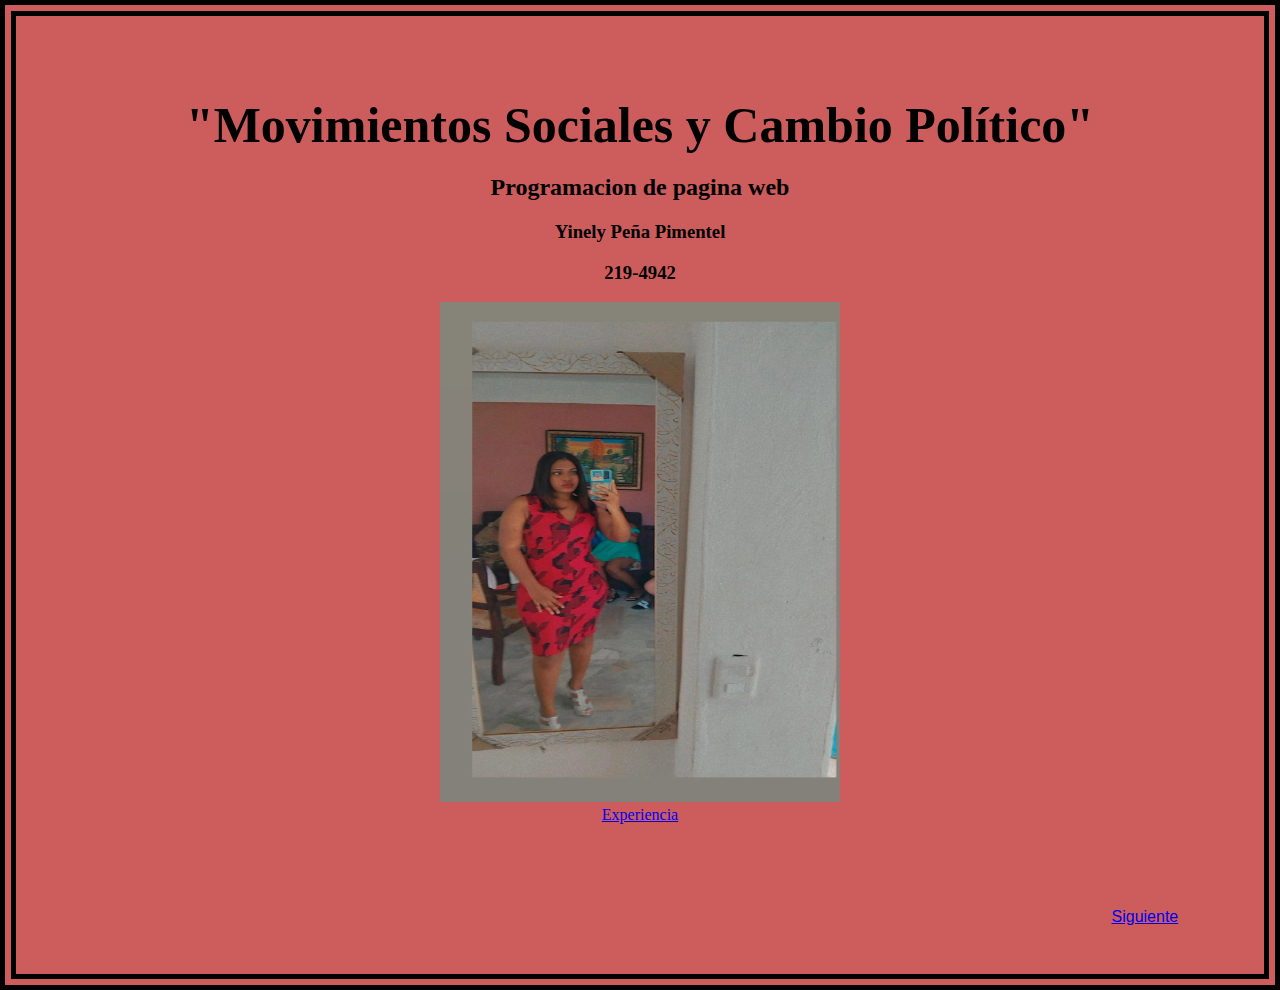
<file: index.html>
<!DOCTYPE html>
    <link rel="stylesheet" href="Estilo.css">
    <head>
        <title> Inicio</title>
    </head>
    <body>
      
     <center>
            
            <h1 >"Movimientos Sociales y Cambio Político" </h1>
            <section>
            <h2> Programacion de pagina web  </h2>
            <h3> Yinely Peña Pimentel</h3>
            <h3> 219-4942</h3>
        
            <img src="fotos/yinely.jpg" alt="">
            <br>
            <a href="Experiencia.html">Experiencia </a>
             
        </center>
 
        <br>
        <br>
    </section>
        <div class="siguiente">
            <a href="pagina1.html"> Siguiente</a>
        </div>
    </body>
</html>
</file>
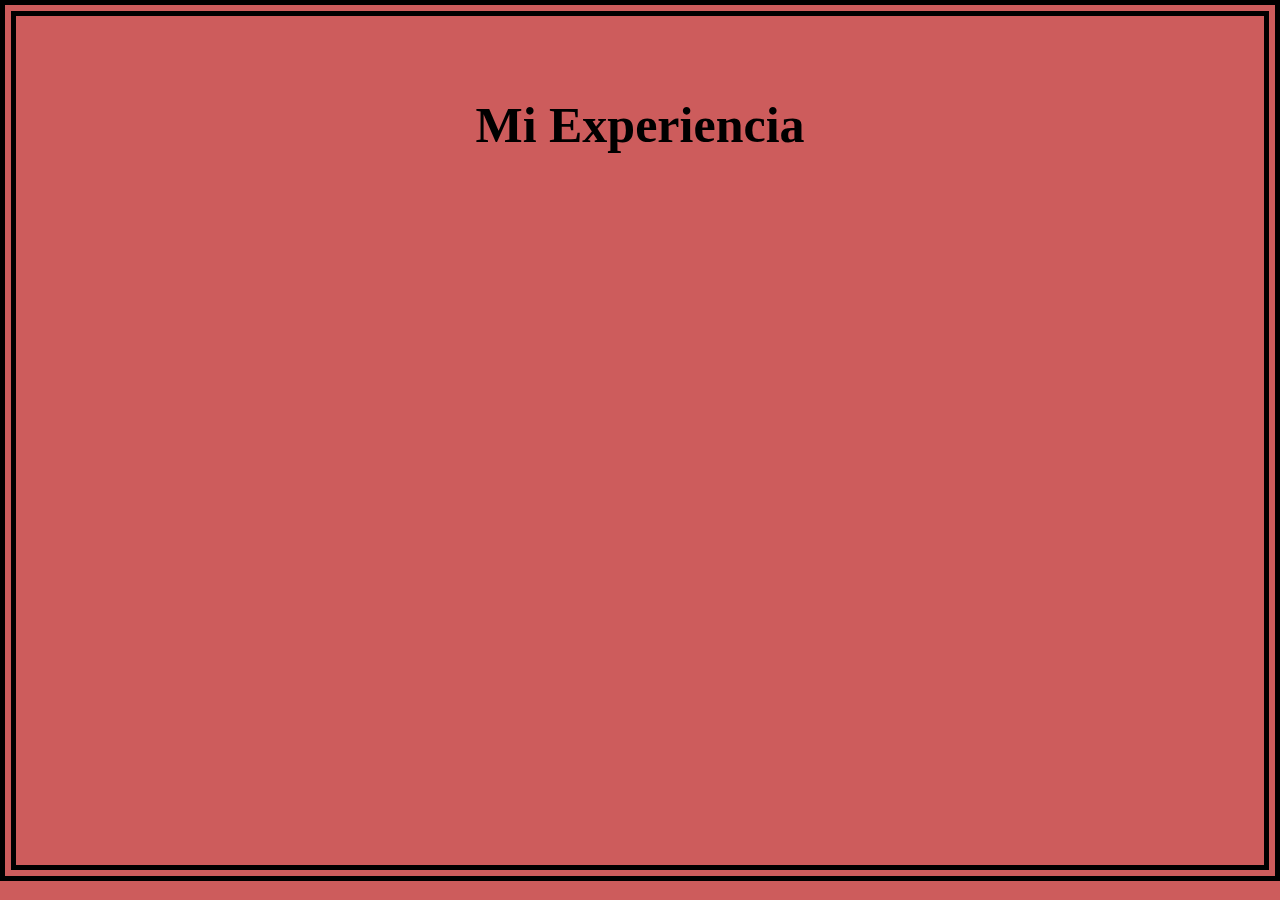
<file: Experiencia.html>
<!DOCTYPE html>
<html lang="en">
<head>
    <meta charset="UTF-8">
    <meta http-equiv="X-UA-Compatible" content="IE=edge">
    <meta name="viewport" content="width=device-width, initial-scale=1.0">
<link rel="stylesheet" href="Estilo.css">
    <title>Experiencia</title>
</head>
<body>
    
    <h1>Mi Experiencia</h1>

<article>
    <iframe width="320" height="560" src="https://www.youtube.com/embed/YhoRQIi7GvM" 
    title="Experiencia" frameborder="0" allow="accelerometer; autoplay; clipboard-write;
     encrypted-media; gyroscope; picture-in-picture; web-share" allowfullscreen></iframe>
</article>


</body>
</html>
</file>
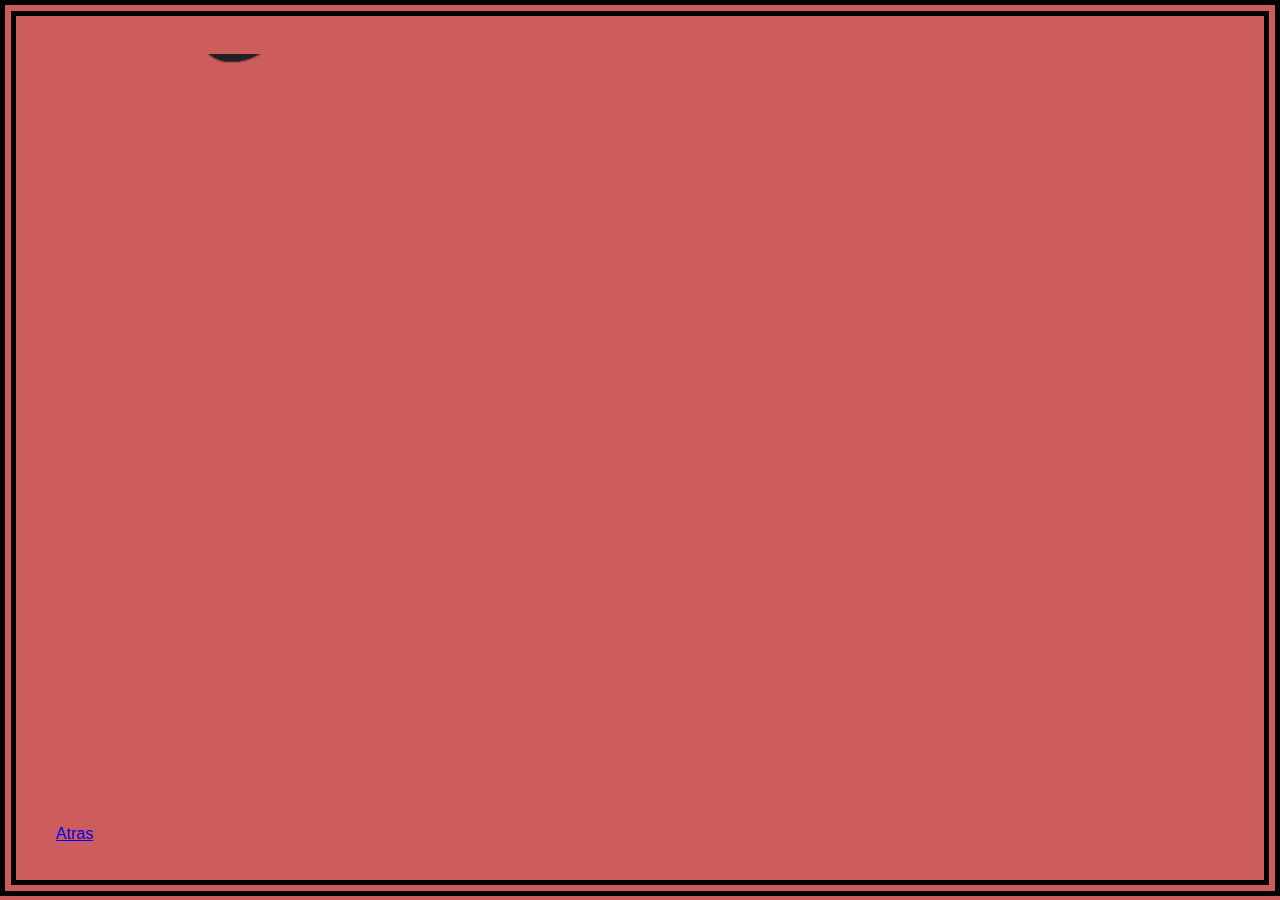
<file: pag10.html>
<!DOCTYPE html>
<html >
<head>
   
    <link rel="stylesheet" href="Estilo.css">
    <title>Movimientos Sociales</title>

</head>
<body> 
<center>
<marquee behavior="slide" direction="down">
    <img src="fotos/pngwing.com.png" class="thanks">
 </marquee>
</center>


<div class="Atras">
    <a href="pag9.html"> Atras</a>
</div>
</body>
</html>
</file>
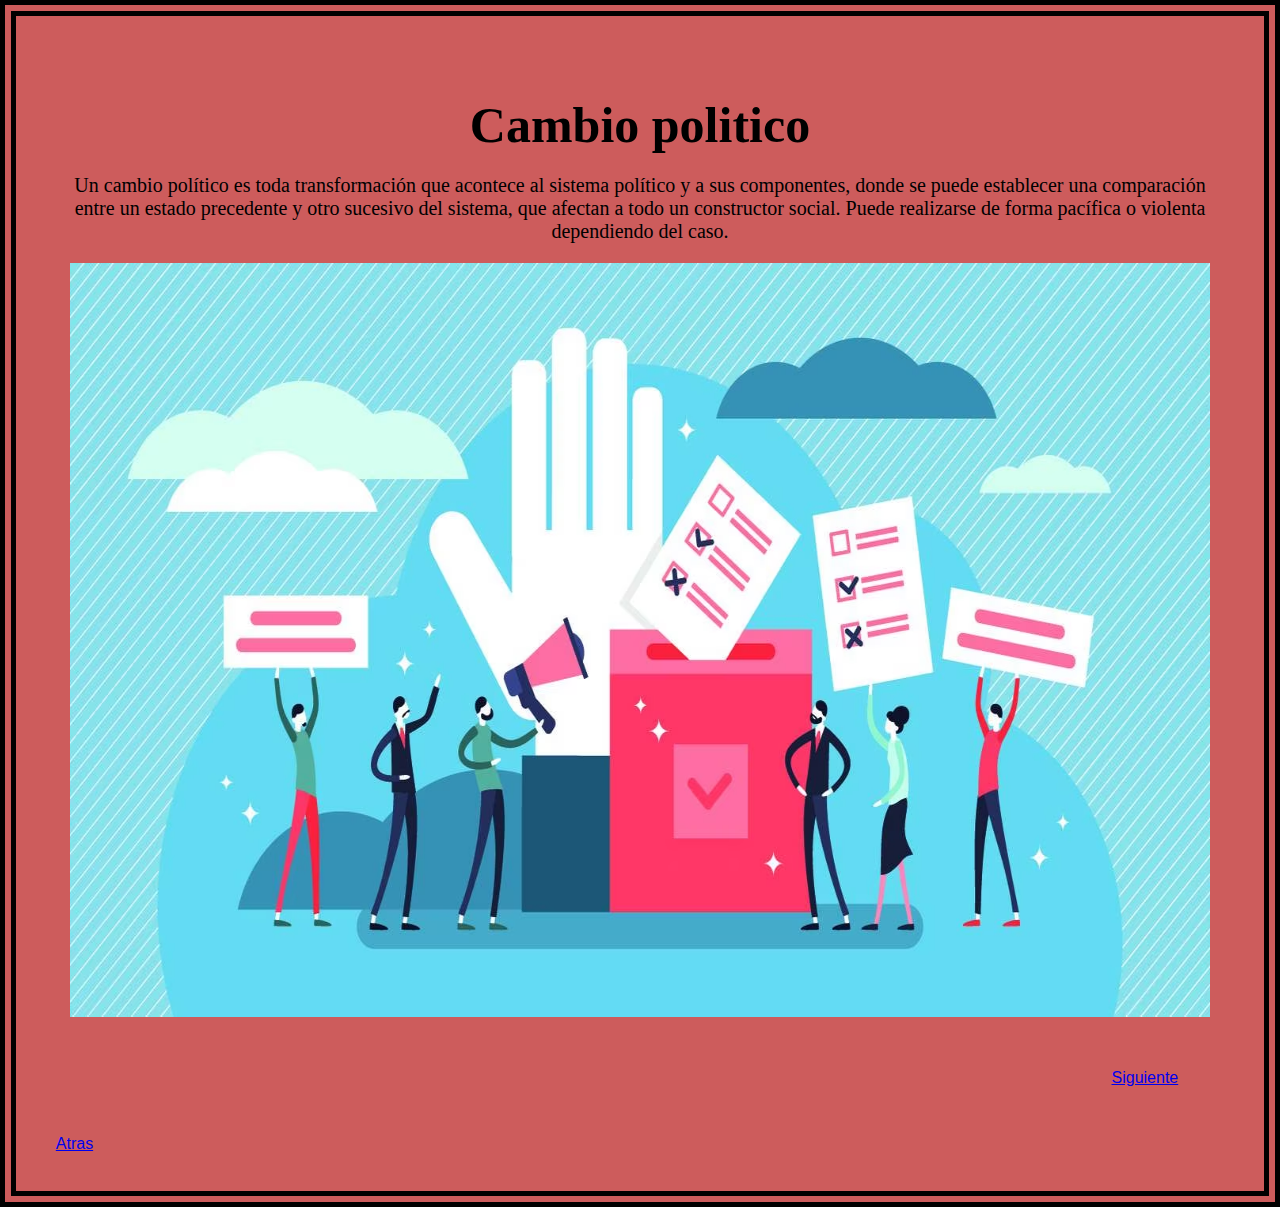
<file: pag9.html>
<!DOCTYPE html>
<html >
<head>
    <meta"viewport" content="width=device-width, initial-scale=1.0"&amp;gt;>
    <link rel="stylesheet" href="Estilo.css">
    <title>Cambio politico</title>

</head>
<body> 
<center>
    <h1>Cambio politico</h1>
    <p>Un cambio político es toda transformación que acontece al sistema político y a sus componentes,
         donde se puede establecer una comparación entre un estado precedente y otro sucesivo del sistema, 
         que afectan a todo un constructor social.
         Puede realizarse de forma pacífica o violenta dependiendo del caso.</p>
<img src="fotos/7MV2IRD5ZVFT3N7NDA57RG7ESU.avif"  class="large">
 
</center>
<div class="siguiente"> 
    <a href="pag10.html"> Siguiente</a>
</div>
<div class="Atras">
    <a href="pagina8.html"> Atras</a>
</div>
</body>
</html>
</file>
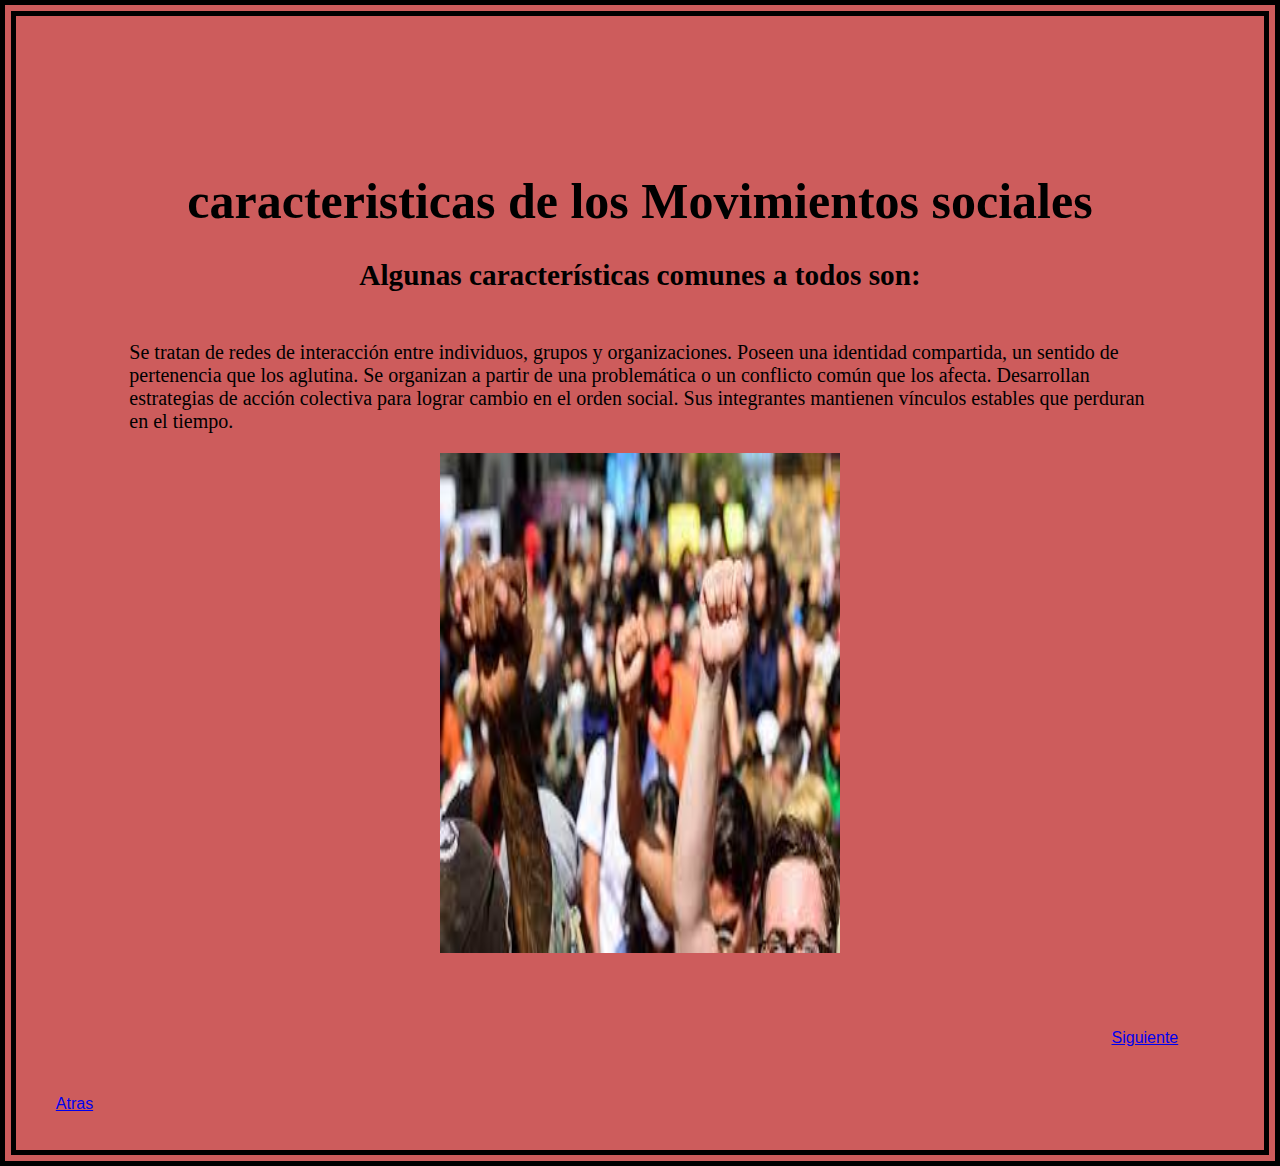
<file: pagina0.2.html>
<!DOCTYPE html>
<html >
<head>
    <link rel="stylesheet" href="Estilo.css">
    <meta charset="UTF-8">
    <meta http-equiv="X-UA-Compatible" content="IE=edge">
    <meta name="viewport" content="width=device-width, initial-scale=1.0">
    <title>movimientos sociales </title>
</head>
<body>

<article class="aliniar">
    <h1>caracteristicas de los Movimientos sociales</h1>
    <h3>Algunas características comunes a todos son:</h3> 
        
               <p>
                Se tratan de redes de interacción entre individuos, grupos y organizaciones.
                Poseen una identidad compartida, un sentido de pertenencia que los aglutina.
                Se organizan a partir de una problemática o un conflicto común que los afecta.
                Desarrollan estrategias de acción colectiva para lograr cambio en el orden social.
                Sus integrantes mantienen vínculos estables que perduran en el tiempo.</p>
        
      
   
    <img src="fotos/mov.jpg" alt=""> 
</article>

<div class="siguiente"> 
    <a href="pagina2.html"> Siguiente</a>
</div>
<div class="Atras">
    <a href="pagina1.html"> Atras</a>
</div>
</body>
</html>
</file>
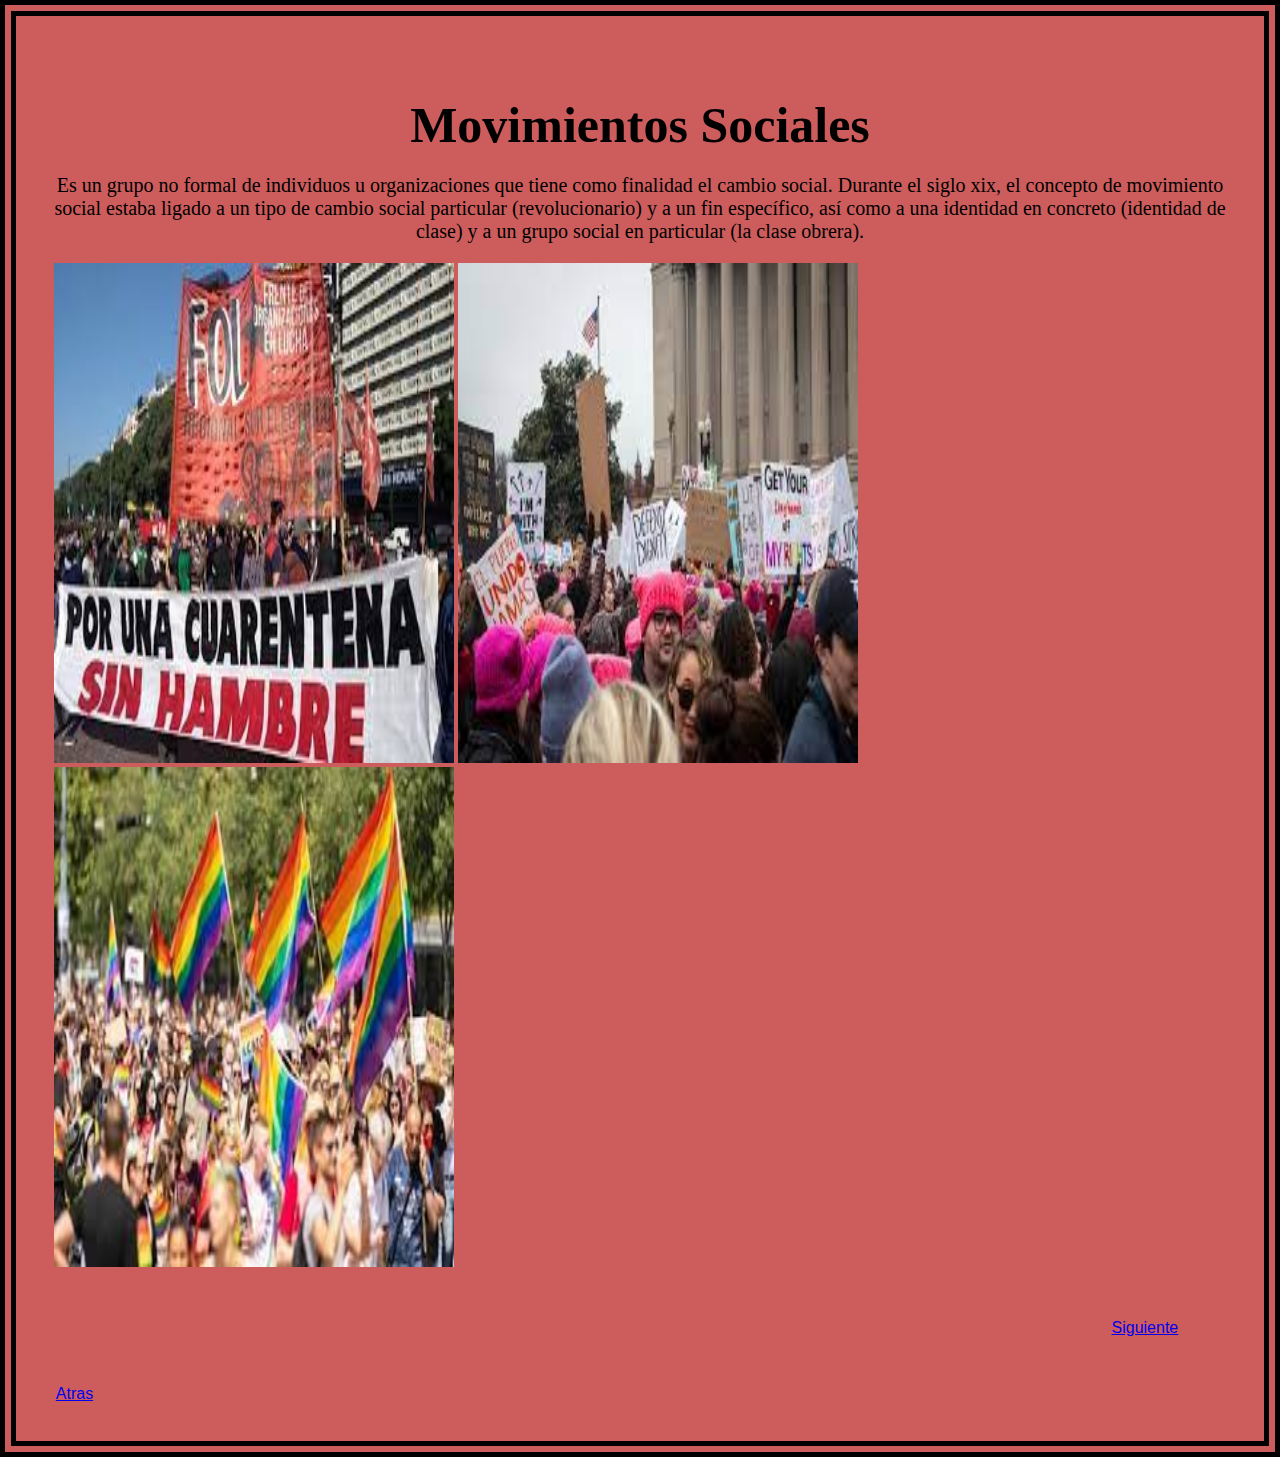
<file: pagina1.html>
<!DOCTYPE html>
<html >
<head>
   
    <link rel="stylesheet" href="Estilo.css">
    <title>Movimientos Sociales</title>

</head>
<body> 
<center>
    <h1>Movimientos Sociales</h1>
    <p>Es un grupo no formal de individuos u organizaciones que tiene como finalidad el cambio social.
         Durante el siglo xix, el concepto de movimiento social estaba ligado a un tipo de cambio 
         social particular (revolucionario) y a un fin específico, así como a una identidad en 
         concreto (identidad de clase) y a un grupo social en particular (la clase obrera). </p>

 
</center>
<img src="fotos/descarga (1).jpg" alt="">
<img src="fotos/descarga.jpg " alt="">
<img src="fotos/descarga (2).jpg" alt="">
<br>
<div class="siguiente"> 
    <a href="pagina0.2.html"> Siguiente</a>
</div>
<div class="Atras">
    <a href="index.html"> Atras</a>
</div>
</body> 
</html>
</file>
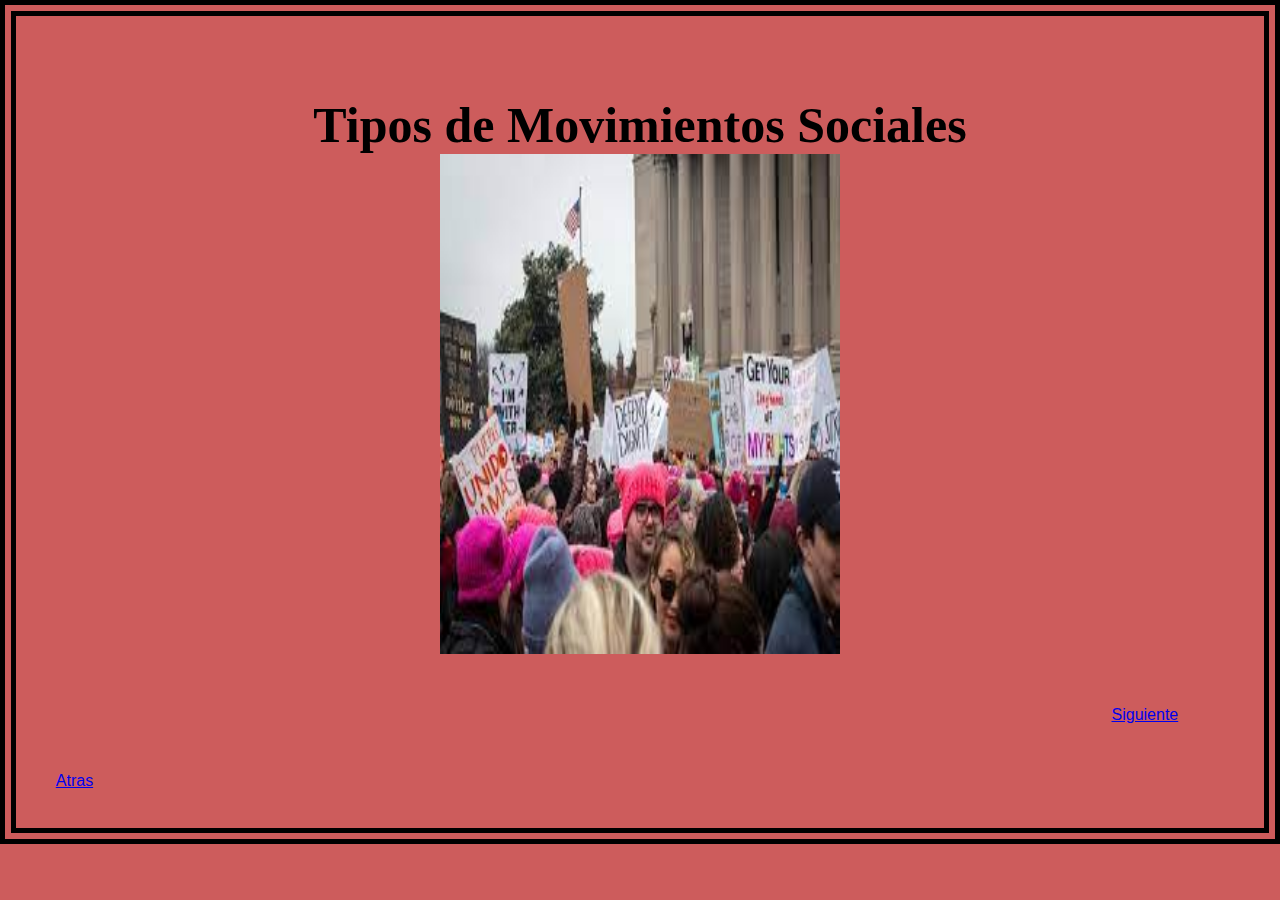
<file: pagina2.html>
<!DOCTYPE html>
<html lang="en">
<head>
    <meta charset="UTF-8">
    <meta http-equiv="X-UA-Compatible" content="IE=edge">
    <meta name="viewport" content="width=device-width, initial-scale=1.0">
    <title>Document</title>
    <link rel="stylesheet" href="Estilo.css">
</head>
<body>
     <center>
        <h1>Tipos de Movimientos Sociales</h1>
        <img src="fotos/descarga.jpg" alt="">

     </center>
     <div class="siguiente"> 
        <a href="pagina3.html"> Siguiente</a>
    </div>
    <div class="Atras">
        <a href="pagina0.2.html"> Atras</a>
    </div>
</body>
</html>
</file>
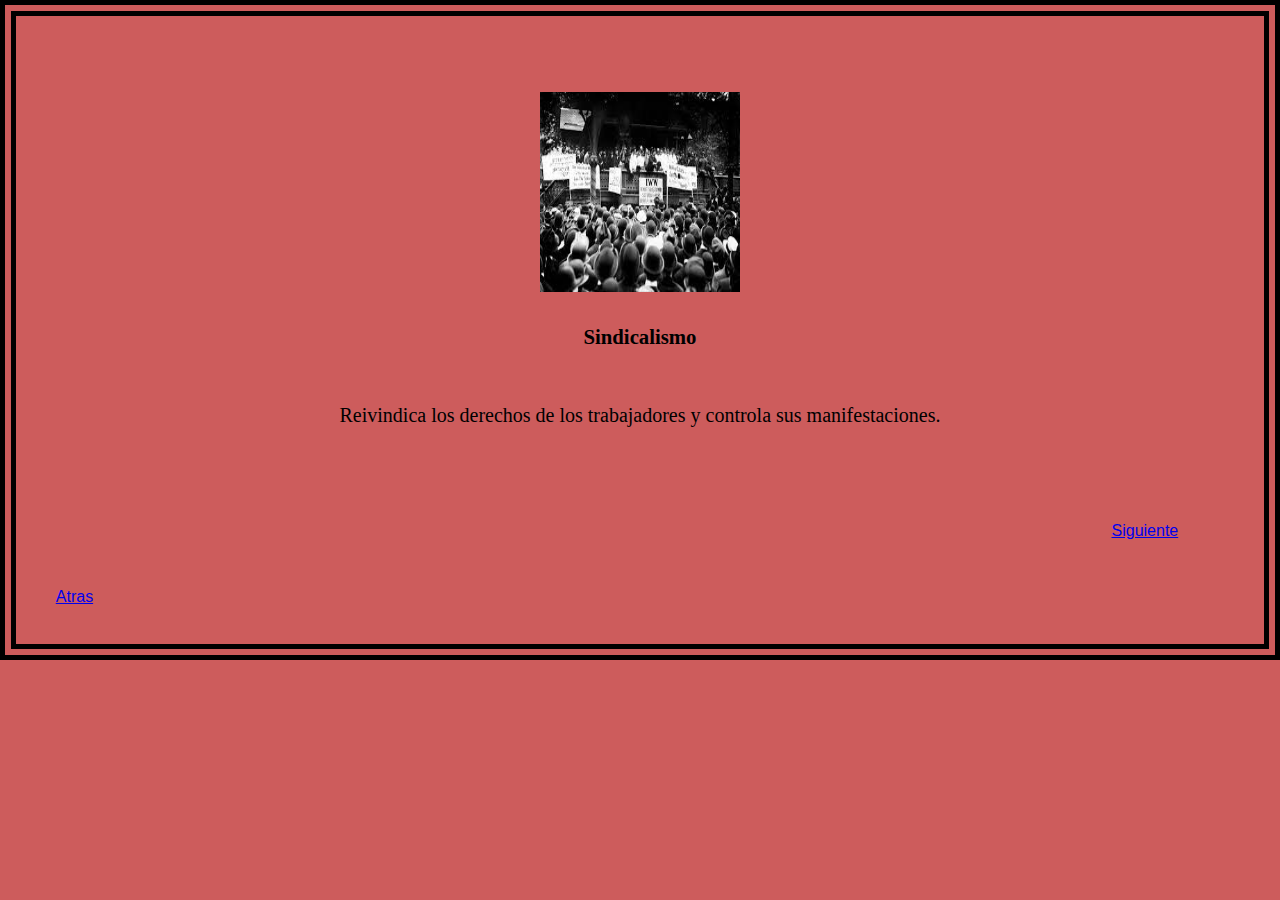
<file: pagina3.html>
<!DOCTYPE html>
<html >
<head>
   
    <meta name="viewport" content="width=device-width, initial-scale=1.0">
    <link rel="stylesheet" href="Estilo.css">
    <title>Tipos de </title>
</head> 

<body>
 
  <center>
<article >
    <img src="fotos/sindicalismo.jpg" class="img" >
     <h5>Sindicalismo</h5>
     <p>Reivindica los derechos de los trabajadores y controla sus manifestaciones.</p> 
</article>
</center>  

<div class="siguiente"> 
    <a href="pagina4.html"> Siguiente</a>
</div>
<div class="Atras">
    <a href="pagina2.html"> Atras</a>
</div>
</body>


</html>
</file>
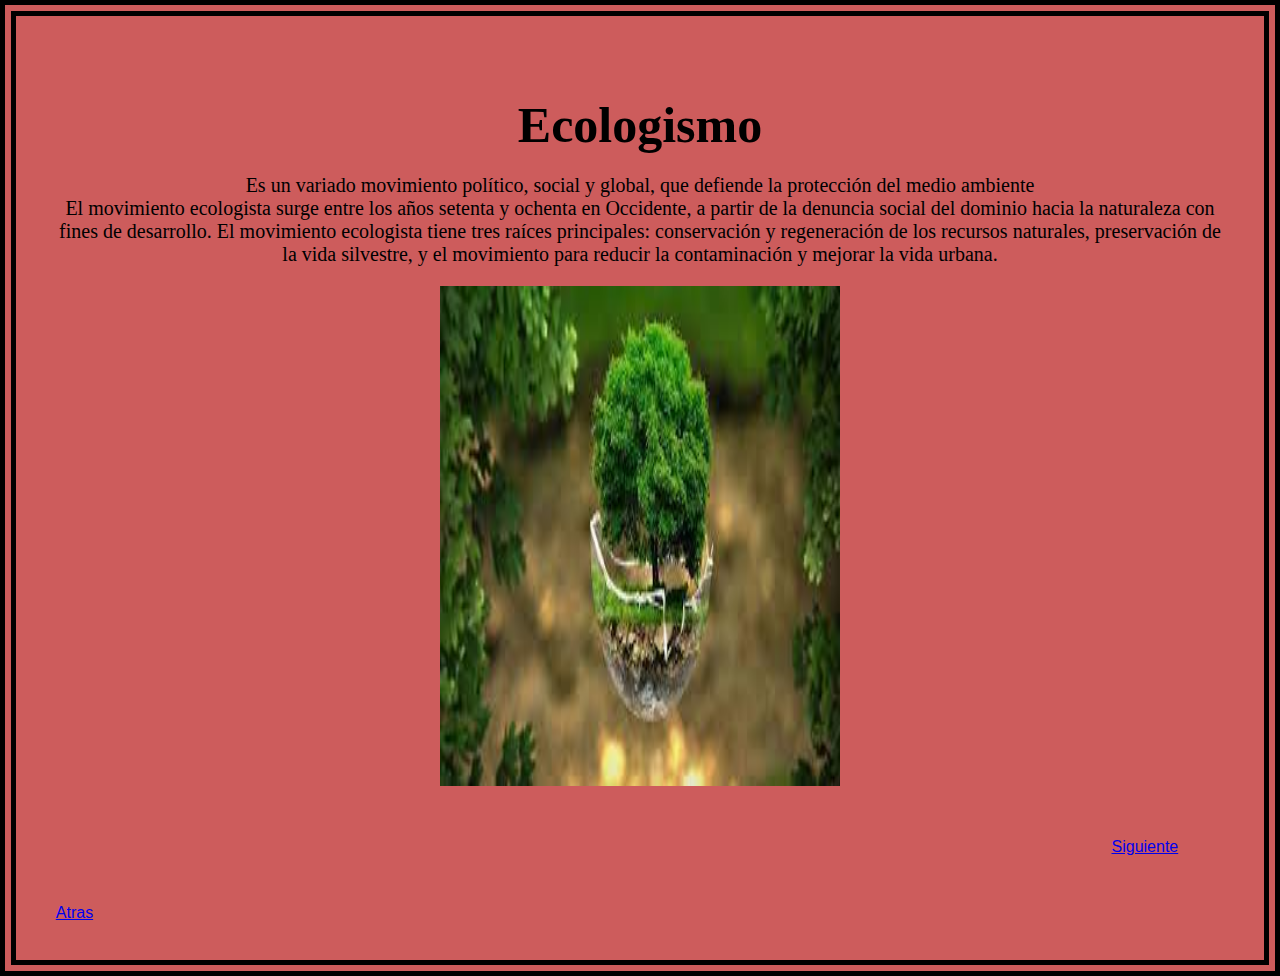
<file: pagina4.html>
<!DOCTYPE html>
<html >
<head>
   
    <link rel="stylesheet" href="Estilo.css">
    <title>Movimientos Sociales</title>

</head>
<body> 
<center>
    <h1>Ecologismo</h1>
    <p>Es un variado movimiento político, social y global, que defiende la protección del medio ambiente 
<br>
El movimiento ecologista surge entre los años setenta y ochenta en Occidente, a partir 
de la denuncia social del dominio hacia la naturaleza con fines de desarrollo.
El movimiento ecologista tiene tres raíces principales: conservación y regeneración 
de los recursos naturales, preservación de la vida silvestre, 
y el movimiento para reducir la contaminación y mejorar la vida urbana.
    </p>
<img src="fotos/ecologismo.jpg" alt="">
 
</center>
<div class="siguiente"> 
    <a href="pagina5.html"> Siguiente</a>
</div>
<div class="Atras">
    <a href="pagina3.html"> Atras</a>
</div>
</body>
</html>
</file>
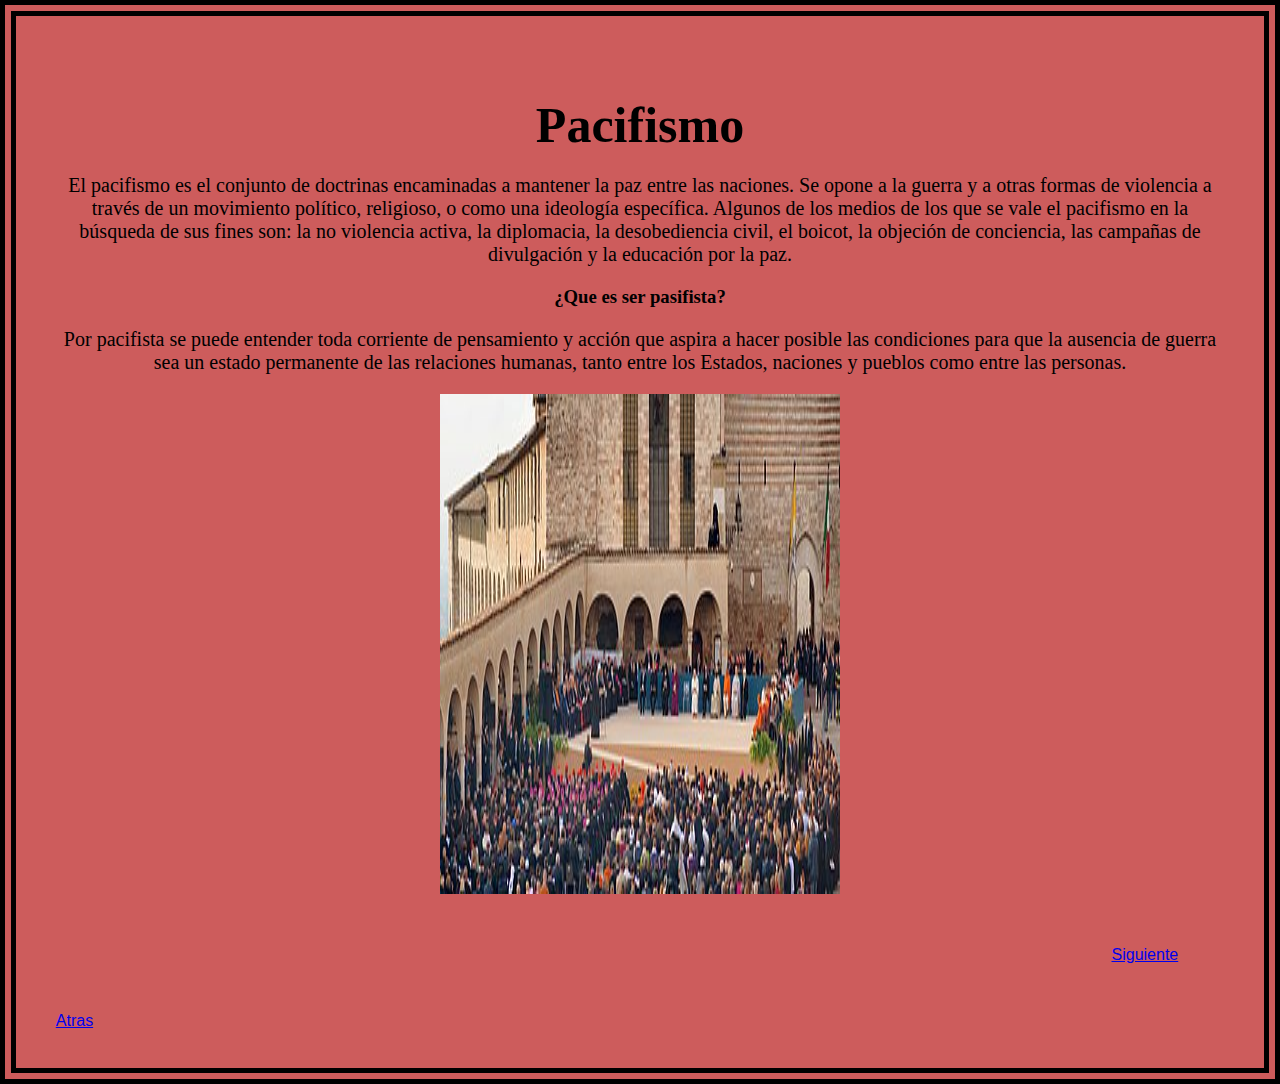
<file: pagina5.html>
<!DOCTYPE html>
<html >
<head>
   
    <link rel="stylesheet" href="Estilo.css">
    <title>Movimientos Sociales</title>

</head>
<body> 
<center>

    <h1>Pacifismo</h1>
    <p>El pacifismo es el conjunto de doctrinas encaminadas a mantener la paz entre las naciones.
        Se opone a la guerra y a otras formas de violencia a través de un movimiento político, 
        religioso, o como una ideología específica. Algunos de los medios de los que se vale el 
        pacifismo en la búsqueda de sus fines son: la no violencia activa, la diplomacia, 
        la desobediencia civil, el boicot, la objeción de conciencia, las campañas de divulgación
         y la educación por la paz.</p>
  
            <h3>¿Que es ser pasifista? </h3>
        <p>Por pacifista se puede entender toda corriente de pensamiento y 
        acción que aspira a hacer posible las condiciones para que la ausencia
        de guerra sea un estado permanente de las relaciones humanas,
         tanto entre los Estados, naciones y pueblos como entre las personas.</p>
         <img src="fotos/paz.jpg" alt="">
</center>
<div class="siguiente"> 
    <a href="pagina6.html"> Siguiente</a>
</div>
<div class="Atras">
    <a href="pagina4.html"> Atras</a>
</div>
</body>
</html>
</file>
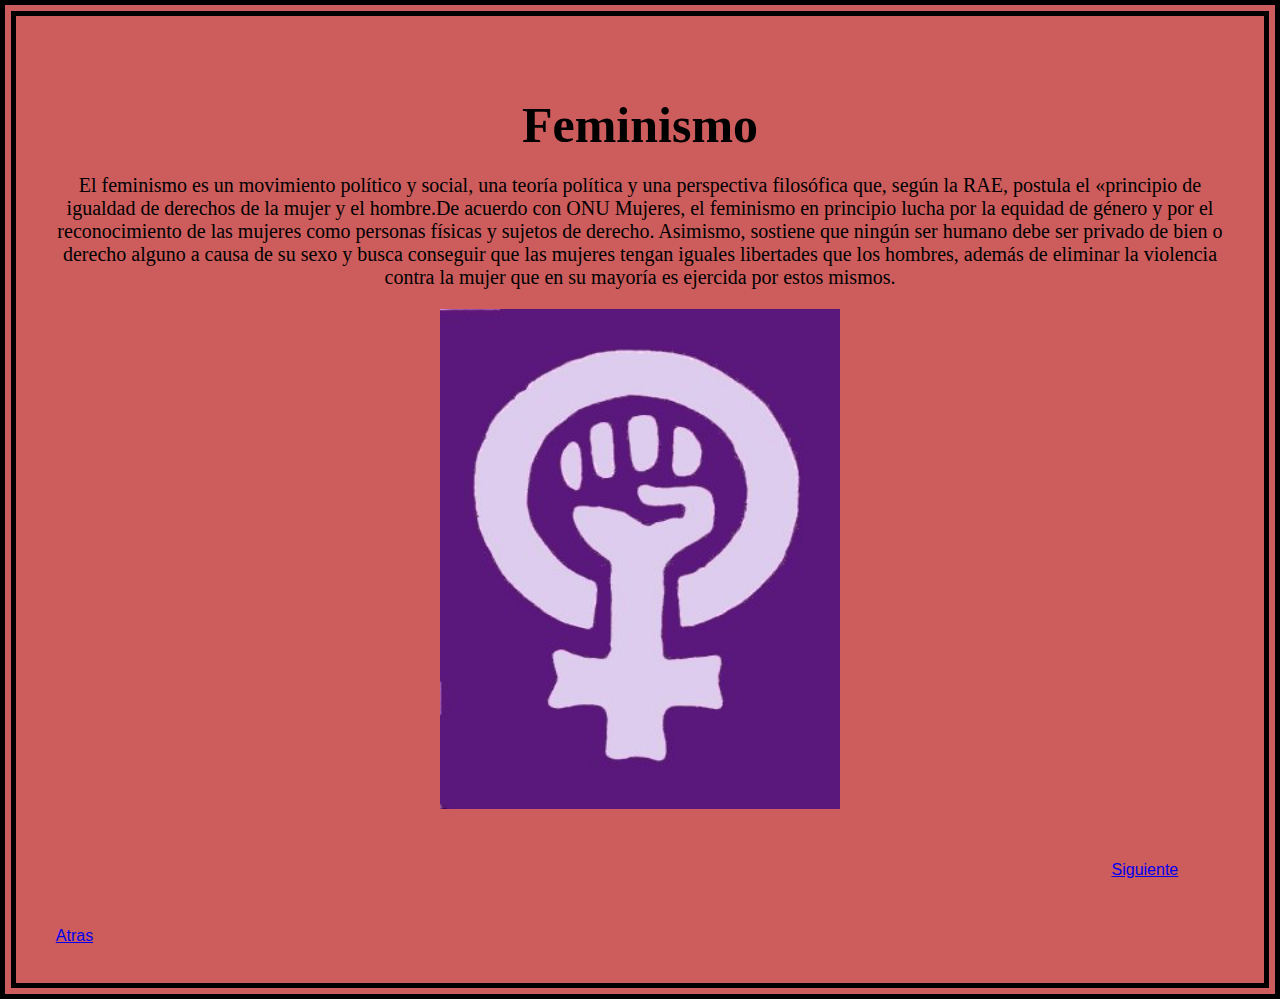
<file: pagina6.html>
<!DOCTYPE html>
<html >
<head>
   
    <link rel="stylesheet" href="Estilo.css">
    <title>Movimientos Sociales</title>

</head>
<body> 
<center>
    <h1>Feminismo</h1>
    <p>El feminismo es un movimiento político y social, una teoría política y una perspectiva filosófica 
        que, según la RAE, postula el «principio de igualdad de derechos de la mujer y el hombre.​
        De acuerdo con ONU Mujeres, el feminismo en principio lucha por la equidad de género y por el 
        reconocimiento de las mujeres como personas físicas y sujetos de derecho.
        Asimismo, sostiene que ningún ser humano debe ser privado de bien o derecho alguno a causa de
         su sexo y busca conseguir que las mujeres tengan iguales libertades que los hombres, 
        además de eliminar la violencia contra la mujer que en su mayoría es ejercida por estos mismos. </p>
<img src="fotos/Womanpower_logo.jpg" alt="">
 
</center>
<div class="siguiente"> 
    <a href="pagina7.html"> Siguiente</a>
</div>
<div class="Atras">
    <a href="pagina5.html"> Atras</a>
</div>
</body>
</html>
</file>
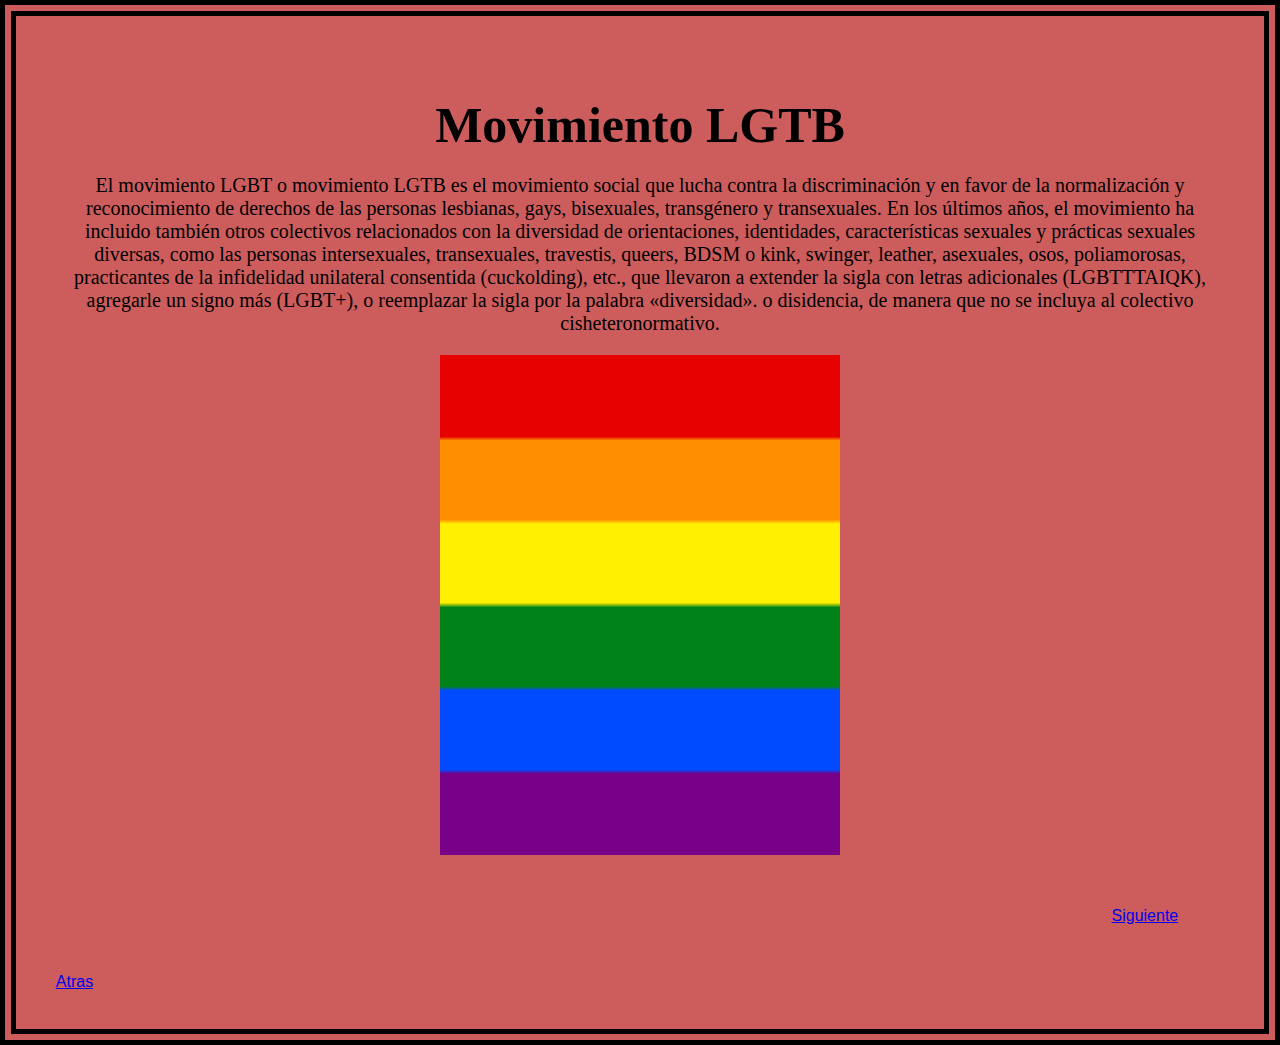
<file: pagina7.html>
<!DOCTYPE html>
<html >
<head>
   
    <link rel="stylesheet" href="Estilo.css">
    <title>Movimientos Sociales</title>

</head>
<body> 
<center>
    <h1>Movimiento LGTB</h1>
    <p>El movimiento LGBT o movimiento LGTB es el movimiento social que lucha contra la discriminación
         y en favor de la normalización y reconocimiento de derechos de las personas lesbianas, gays,
         bisexuales, transgénero y transexuales. En los últimos años, el movimiento ha incluido 
         también otros colectivos relacionados con la diversidad de orientaciones, identidades, 
         características sexuales y prácticas sexuales diversas, como las personas intersexuales,
         transexuales, travestis, queers, BDSM o kink, swinger, leather, asexuales, osos, 
         poliamorosas, practicantes de la infidelidad unilateral consentida (cuckolding), 
         etc., que llevaron a extender la sigla con letras adicionales (LGBTTTAIQK), agregarle un
         signo más (LGBT+), o reemplazar la sigla por la palabra «diversidad».
​         o disidencia, de manera que no se incluya al colectivo cisheteronormativo.</p>
<img src="fotos/Gay_Pride_Flag.svg.png" alt="">
 
</center>
<div class="siguiente"> 
    <a href="pagina8.html"> Siguiente</a>
</div>
<div class="Atras">
    <a href="pagina6.html"> Atras</a>
</div>
</body>
</html>
</file>
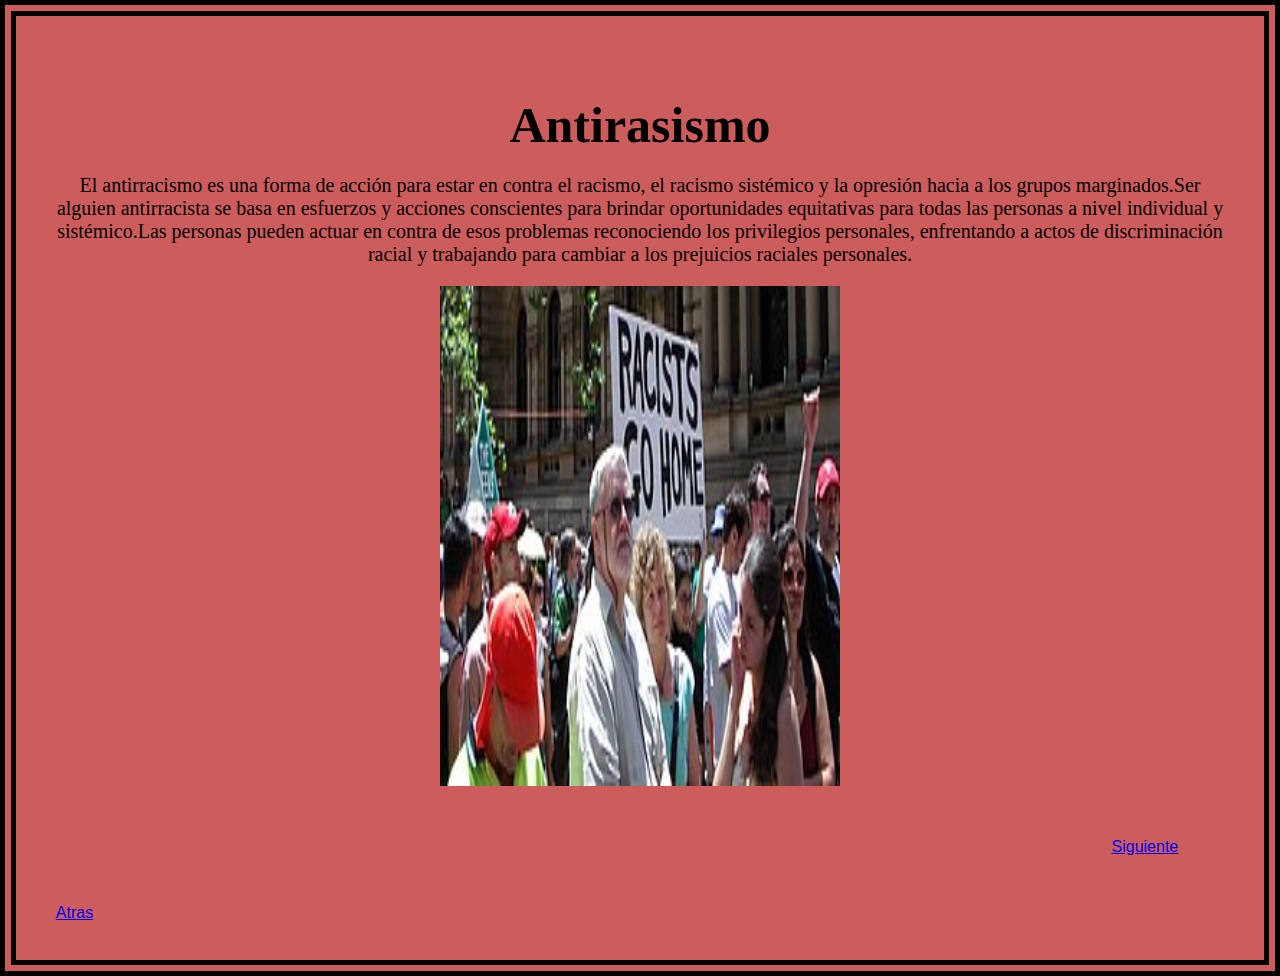
<file: pagina8.html>
<!DOCTYPE html>
<html >
<head>
   
    <link rel="stylesheet" href="Estilo.css">
    <title>Movimientos Sociales</title>

</head>
<body> 
<center>
    <h1>Antirasismo</h1>
    <p>El antirracismo es una forma de acción para estar en contra el racismo, el racismo sistémico 
    y la opresión hacia a los grupos marginados.Ser alguien antirracista se basa en esfuerzos
     y acciones conscientes para brindar oportunidades equitativas para todas las personas a 
     nivel individual y sistémico.​Las personas pueden actuar en contra de esos problemas reconociendo 
     los privilegios personales, enfrentando a actos de discriminación racial y
         trabajando para cambiar a los prejuicios raciales personales.</p>
<img src="fotos/Anti-racist-rally-Sydney-2005-Dec-18.jpeg" alt="">
 
</center>
<div class="siguiente"> 
    <a href="pag9.html"> Siguiente</a>
</div>
<div class="Atras">
    <a href="pagina7.html"> Atras</a>
</div>
</body>
</html>
</file>
<file: Estilo.css>
:root{
     --1: black;
     --3:pink;

}
.siguiente{
    text-align:right;
    margin: 3rem;
  font-family:'Trebuchet MS', 'Lucida Sans Unicode', 'Lucida Grande', 'Lucida Sans', Arial, sans-serif;
  
}

html{
    border: double 1rem black;
}


h1{
    margin: 5rem 0 0 0;
    font-size: 50px;
    font-family: fantasy;
    display: flex;
    flex-direction: column;
    align-items:center;
    transition: 0.5s ease all;
    color: var(--1);


}
body{
    background-color:indianred;
    margin: 1cm;


   
    
}
.Atras{
    text-align:left;
    margin: 2px;
  font-family:'Trebuchet MS', 'Lucida Sans Unicode', 'Lucida Grande', 'Lucida Sans', Arial, sans-serif;
  color: black;
  contain: layout;

    
}
article{

    flex-direction: column;
    align-items: center;
    margin: 2cm;
    font-size: 25px;
    font-family: Cambria, Cochin, Georgia, Times, 'Times New Roman', serif;
     display: flex;

}
img{ 
    width: 400px;
    height: 500px;
    transition: 0.5s ease all;
}
.img{
    width:200px;
    height:200px;
    display:flex;
    transition: 0.5s ease all;
}

 p{
    font-size: 20px;

 }
.alinear{
    text-align: right;
   touch-action:cross-slide-x;
}
.large{
    width: 1140px;
    height: 754px;
    
}
 .thanks{
    width:100%;
    height: 100%;
   
 }
</file>
